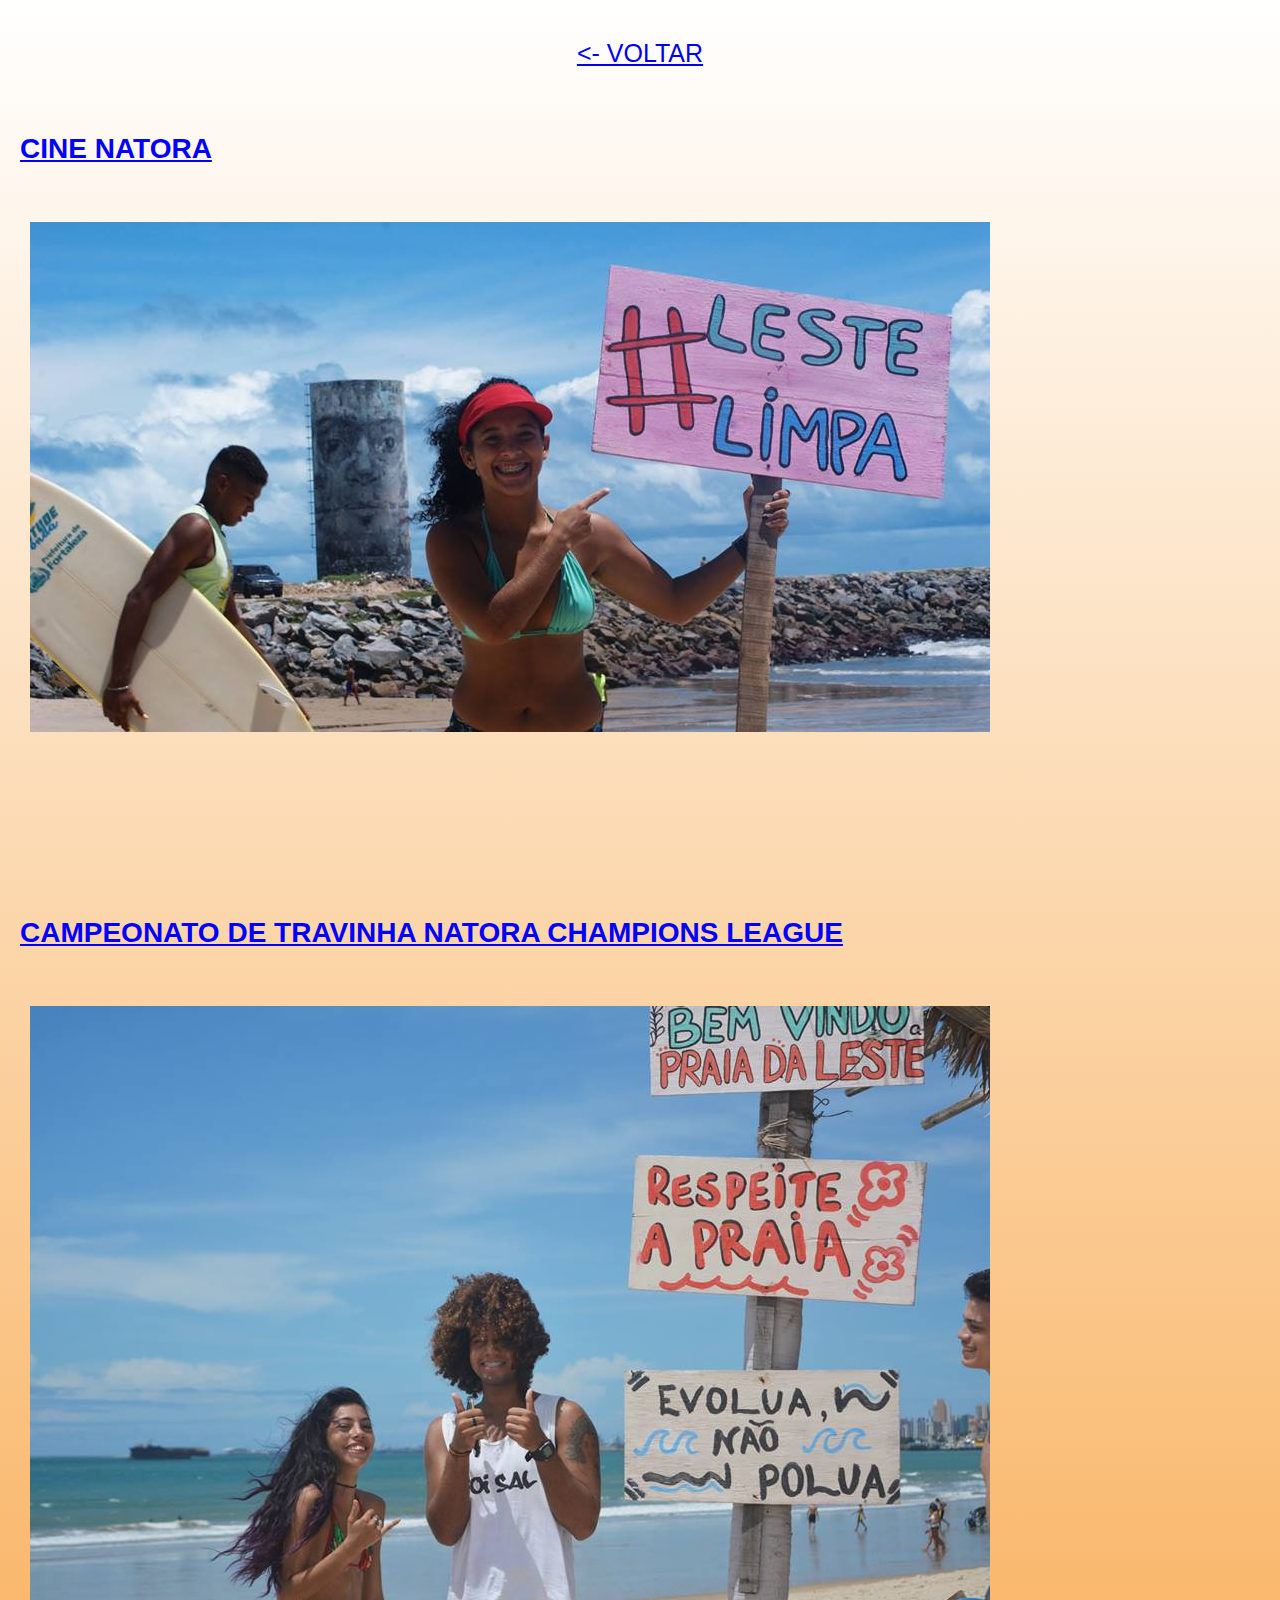
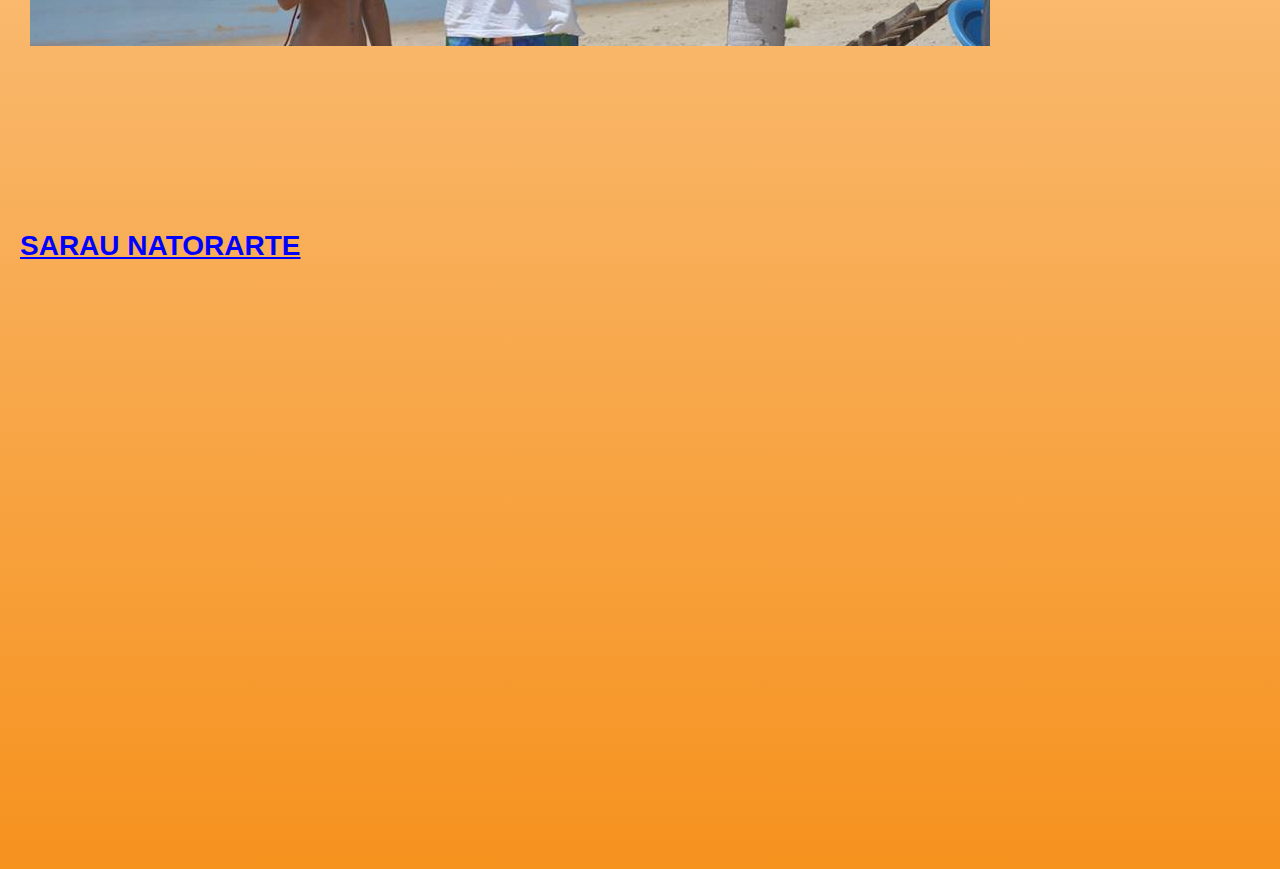
<file: acoes.html>
<!DOCTYPE html>
<html lang="pt-br">
<head>
	<title></title>
	<meta charset="utf-8">
	<style>
		body{
			background: linear-gradient(rgb(255, 255, 255),rgb(246, 146, 30));
			background-repeat: no-repeat 
		}
		main{
			display: flex;
			width: 100%;
		}
		header{
			width: 100%;
			height: 10vh;
			display: flex;
			align-items: center;
			justify-content: center;
		}
		.voltar-p-anterior{
			text-decoration: underline;
			font-size: 25px;
			font-family: sans-serif;
			text-transform: uppercase;
		}
		.natoraCine-item{
			font-family: sans-serif;
			text-decoration: underline;
			text-transform: uppercase;
			color: rgb(0, 0, 255);
			padding: 12px;
			font-size: 28px;
		}
		.cineNatora-item{
			padding: 22px;
		}
		.campeonatoTravinha-item{
			font-family: sans-serif;
			text-decoration: underline;
			text-transform: uppercase;
			color: rgb(0, 0, 255);
			padding: 12px;
			font-size: 28px;
			padding-top: 15vh
		}
		.campeonatoTravinha-item2{
			padding: 22px;
		}
		.sarauNatoArte-item{
			font-family: sans-serif;
			text-decoration: underline;
			text-transform: uppercase;
			color: rgb(0, 0, 255);
			padding: 12px;
			font-size: 28px;
			padding-top: 15vh
		}
		.sarauNatoArte-item2{
			padding: 22px;
		}
	</style>
</head>
<body>
	<header class="cabecalhoAcoes">
		<a class="voltar-p-anterior" href="index.html"><- Voltar</a>
	</header>
	<main>
		<div class="natoraCine">
			<h2 class="natoraCine-item">Cine Natora</h2>
			<img class="cineNatora-item" src="Assets/leste.jpg" alt="Imagem Cine Natora">
			<h2 class="campeonatoTravinha-item">Campeonato de Travinha
			Natora Champions League</h2>
			<img class="campeonatoTravinha-item2" src="Assets/Intervenção na Praia.jpg" alt="Imagem Campeonato de Travinha">
			<h2 class="sarauNatoArte-item">Sarau NatorArte</h2>
			<iframe width="970" height="560" src="https://www.youtube.com/embed/q_eoEPi0iBI?rel=0" frameborder="0" allow="autoplay; encrypted-media" allowfullscreen></iframe>
		</div>
	</main>
</body>
</html>
</file>
